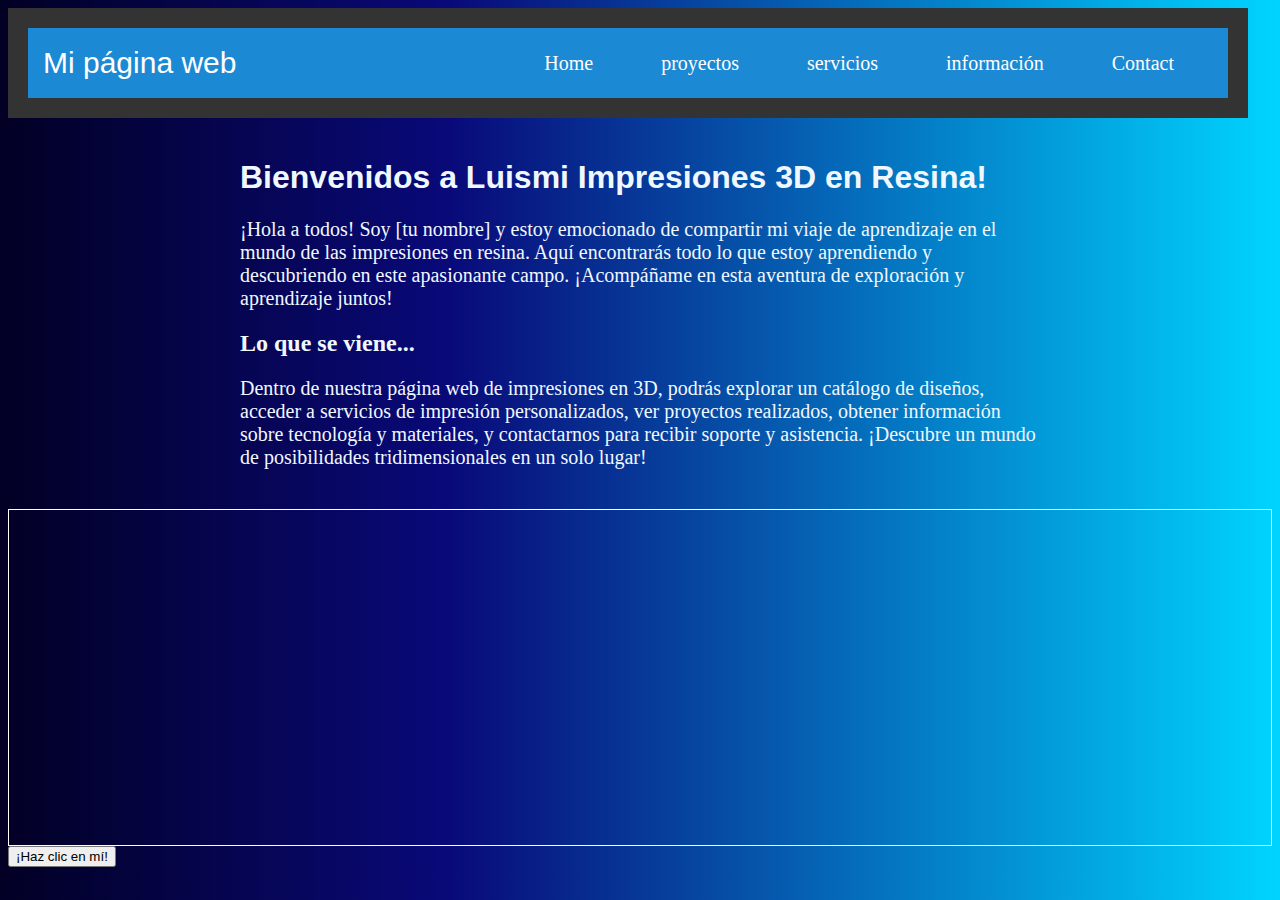
<file: index.html>
<!DOCTYPE html>
<html lang="en">

<head>
  <meta charset="UTF-8">
  <meta name="viewport" content="width=device-width, initial-scale=1.0">
  <title>Document</title>
  <link rel="stylesheet" href="style.css">
</head>

<body>
  <header>
    <div class="container-nav">
      <nav class="navbar" role="navigation">
        <a href="index.html" class="brand">Mi página web</a>
        <ul class="nav-links">
          <li><a href="index.html">Home</a></li>
          <li><a href="about.html">proyectos</a></li>
          <li><a href="service.html">servicios</a></li>
          <li><a href="#">información</a></li>
          <li><a href="contact.html">Contact</a></li>
          

        </ul>
      </nav>

      <button class="button-menu-toggle">Menu</button>
  </header>
  </div>
  <div class="container">
    
    
    <main>
      <h1>Bienvenidos a Luismi Impresiones 3D en Resina!</h1>
      <section>
        
        <p>¡Hola a todos! Soy [tu nombre] y estoy emocionado de compartir mi viaje de aprendizaje en el mundo de las impresiones en resina. Aquí encontrarás todo lo que estoy aprendiendo y descubriendo en este apasionante campo. ¡Acompáñame en esta aventura de exploración y aprendizaje juntos!</p>
      </section>
      <section>
        <h2>Lo que se viene...</h2>
        <p>
          Dentro de nuestra página web de impresiones en 3D, podrás explorar un catálogo de diseños, acceder a servicios de impresión personalizados, ver proyectos realizados, obtener información sobre tecnología y materiales, y contactarnos para recibir soporte y asistencia. ¡Descubre un mundo de posibilidades tridimensionales en un solo lugar!
        </p>
      </section>
    </div>
    <div class="iframe-container">
    <iframe width="560" height="315" src="https://www.youtube.com/embed/S3O2ehqDuJM" title="YouTube video player" frameborder="0" allow="accelerometer; autoplay; clipboard-write; encrypted-media; gyroscope; picture-in-picture; web-share" allowfullscreen></iframe>
    </div>
    <button onClick="showAlert()" aria-label="Haz clic en mí">¡Haz clic en mí!</button>

  

  <!-- Toda esta seccion es para comentarios internos del codigo -->
  <!-- <button onclick="showAlert()">Haz clic en mi!</button> -->
  
  <script src="script.js"></script>
</main>

</body>

</html>
</file>
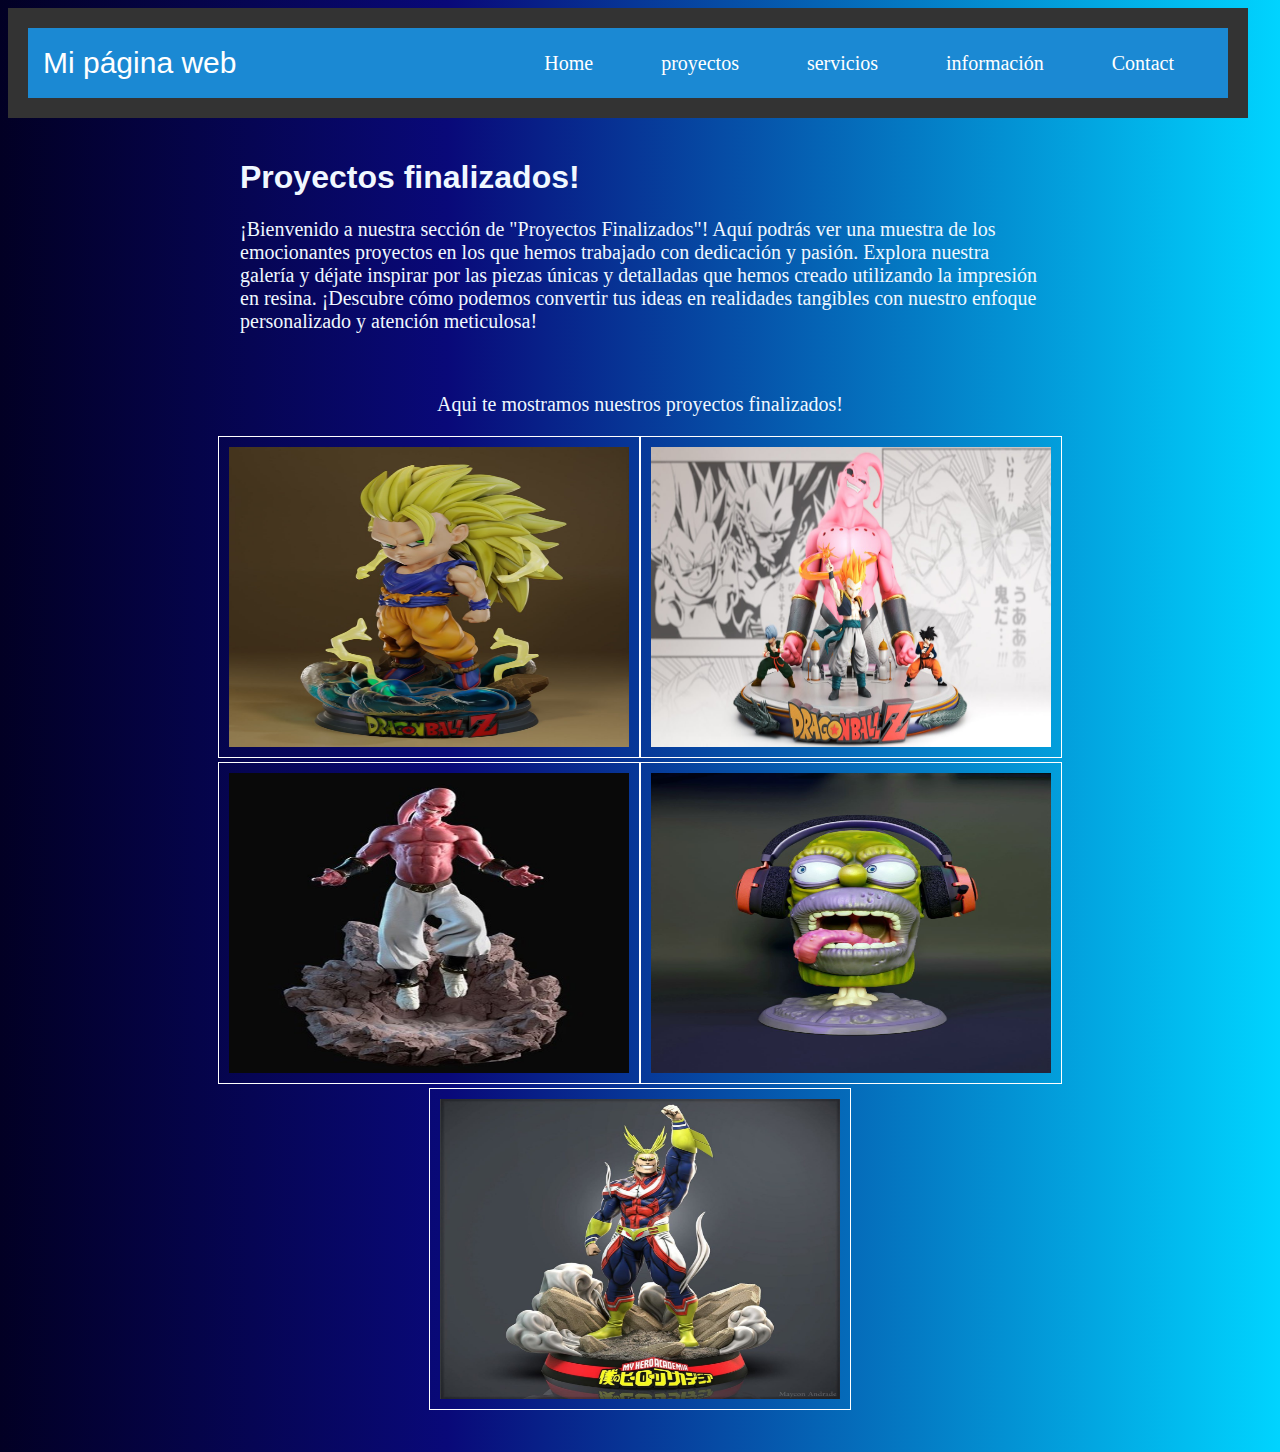
<file: about.html>
<!DOCTYPE html>
<html lang="en">

<head>
    <meta charset="UTF-8">
    <meta name="viewport" content="width=device-width, initial-scale=1.0">


    <title>Document</title>
    <link rel="stylesheet" href="style.css">
</head>

<body>
    <header>
        <div class="container-nav">
            <nav class="navbar" role="navigation">
                <a href="index.html" class="brand">Mi página web</a>
                <ul class="nav-links">
                    <li><a href="index.html">Home</a></li>
                    <li><a href="about.html">proyectos</a></li>
                    <li><a href="service.html">servicios</a></li>
                    <li><a href="#">información</a></li>
                    <li><a href="contact.html">Contact</a></li>
            </nav>


            <button class="button-menu-toggle">Menu</button>
    </header>
    <main>
    </div>
    <div class="container">
        <h1>Proyectos finalizados!</h1>
        <p>¡Bienvenido a nuestra sección de "Proyectos Finalizados"! Aquí podrás ver una muestra de los emocionantes
            proyectos en los que hemos trabajado con dedicación y pasión. Explora nuestra galería y déjate inspirar por
            las piezas únicas y detalladas que hemos creado utilizando la impresión en resina. ¡Descubre cómo podemos
            convertir tus ideas en realidades tangibles con nuestro enfoque personalizado y atención meticulosa!</p>

    </div>
    <div class="greeting">
        <p>Aqui te mostramos nuestros proyectos finalizados!</p>
    </div>
    <div class="img-container">
        <a href="proyecto 1.jpg" target="_blank">
            <img src="proyecto 1.jpg" alt="Goku cabezon"></img>
        </a>
        <a href="buu.jpg" target="_blank">
            <img src="buu.jpg" alt="Buu goten y trunks"> </img>
        </a>
        <a href="buu solo.jpg" target="_blank">
            <img src="buu solo.jpg" alt="buu solo"> </img>
        </a>
        <a href="porta auriculares homero.jpg" target="_blank">
            <img src="porta auriculares homero.jpg" alt="homero"></img>
        </a>
        <a href="photo_2020-11-13_09-56-01.jpg" target="_blank">
            <img src="photo_2020-11-13_09-56-01.jpg" alt="allM"></img>
        </a>
    </div>
</main>


    <!-- Toda esta seccion es para comentarios internos del codigo -->
    <!-- <button onclick="showAlert()">Haz clic en mi!</button> -->

    <script src="script.js"></script>
</body>

</html>
</file>
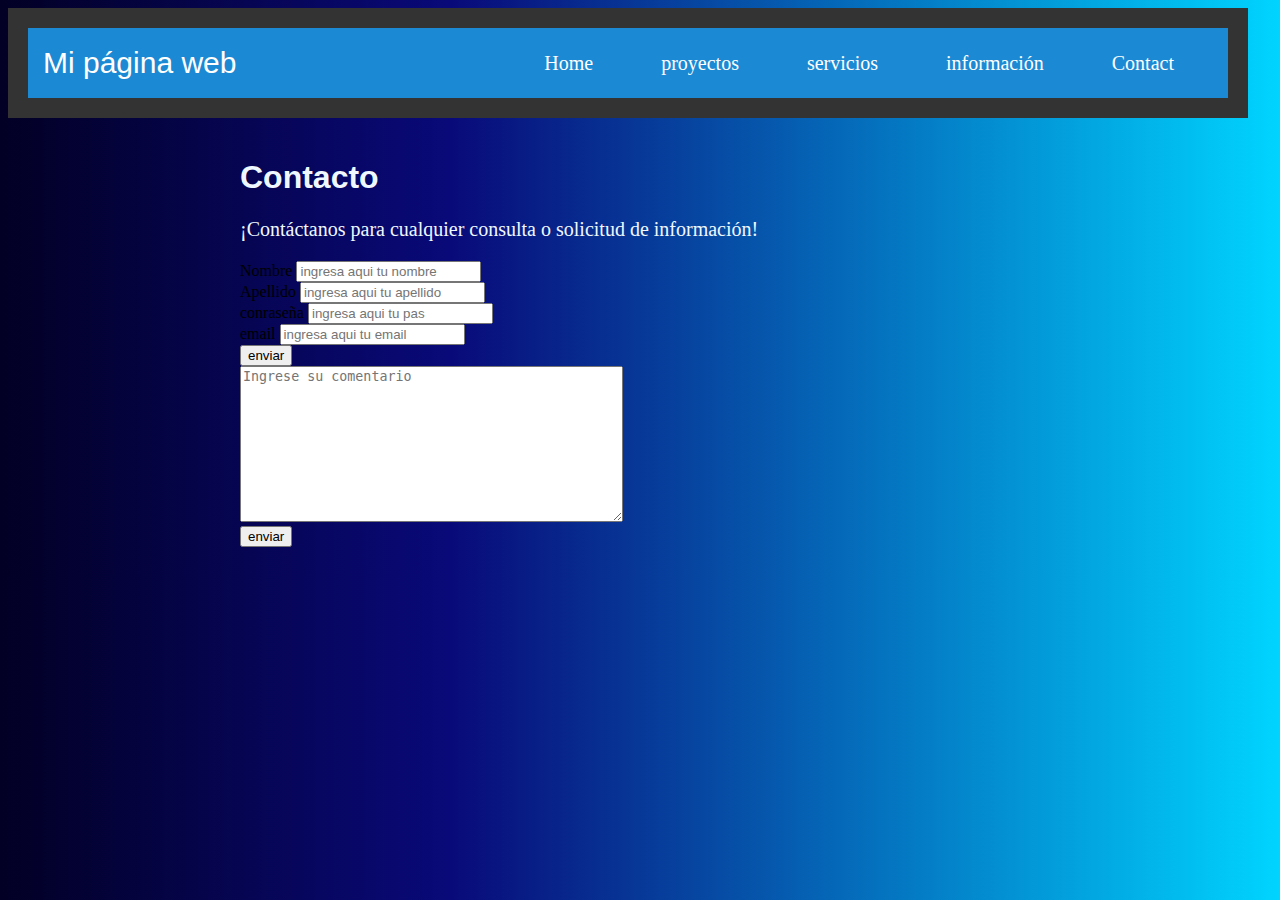
<file: contact.html>
<!DOCTYPE html>
<html lang="en">
<head>
    <meta charset="UTF-8">
    <meta name="viewport" content="width=device-width, initial-scale=1.0">
    <link rel="stylesheet" href="style.css">
    <title>Document</title>
</head>

<body>
  <header>
    <div class="container-nav">
        <nav class="navbar" role="navigation">
          <a href="index.html" class="brand">Mi página web</a>
          <ul class="nav-links">
            <li><a href="index.html">Home</a></li>
          <li><a href="about.html">proyectos</a></li>
          <li><a href="service.html">servicios</a></li>
          <li><a href="#">información</a></li>
          <li><a href="contact.html">Contact</a></li>
          </ul>
        </nav>
  
        <button class="button-menu-toggle">Menu</button>
  </header>
  </div>
  <div class="container">
  <h1>Contacto</h1>
<p>¡Contáctanos para cualquier consulta o solicitud de información!</p>
<form>
    <label for="name">Nombre</label>
    <input id="name" name="Name" placeholder="ingresa aqui tu nombre" />
    <br>
    <label for="apellido">Apellido</label>
    <input id="apellido" name="apellido" placeholder="ingresa aqui tu apellido"/>
    <br>
    <label for="contraseña">conraseña</label>
    <input id="contraseña" name="contraseña" placeholder="ingresa aqui tu pas" type="password" />
    <br>
  
    <label for="email">email</label>
    <input id="email" name="email" placeholder="ingresa aqui tu email" type="email" />
    <br>
    <button type="submit">enviar</button>
    <br>
    <textarea cols="45" rows="10" id="comentario" placeholder="Ingrese su comentario"></textarea>
    <br>
    <button type="submit">enviar</button>
  </form>
</div>

  
  <script src="script.js"></script>
</body>

</html>
</file>
<file: style.css>
.greeting{
  text-align: center;
}
li {
  color: aliceblue;
  font-size: 15px;

}

p {
  color: aliceblue;
  font-size: 20px;
}

h1 {
  color: aliceblue;
  font-family: Arial, Helvetica, sans-serif;

}

h2 {
  color: aliceblue;
}

body {
  background: rgb(2, 0, 36);
  background: linear-gradient(90deg, rgba(2, 0, 36, 1) 0%, rgba(9, 9, 121, 1) 35%, rgba(0, 212, 255, 1) 100%);
}

header {
  background-color: #333;
  color: #fff;
  text-align: center;
  padding: 20px;
}

nav ul {
  list-style: none;
  margin: 0;
  padding: 0;
}

nav li {
  display: inline-block;
  margin-right: 20px;
}

nav a {
  color: #fff;
  text-decoration: none;
  padding: 5px;
}

nav a:hover {
  color: #1BF7DE;
}

.container {
  max-width: 800px;
  margin: auto;
  padding: 20px;
}

.row {
  line-height: 1cm;
  display: flex;
  flex-wrap: wrap;
  margin: 10px;
  font-family: Arial, Helvetica, sans-serif;
  color: aliceblue;
}

.column {
  flex: 1;
  padding: 10px;
}

@media (max-width: 600px) {
  .column {
    flex: 100%;
  }
}

@media(max-width:767px) {
  header {
    background-color: rgb(241, 238, 238);
  }

  nav {
    font-size: 24px;
  }
}

@media(min-width:1200px) {
  header {
    width: 1200px
  }
}

.container-nav {
  display: flex;
  padding: 10px;
  height: 50px;
  background-color: rgb(27, 137, 211);
}


.navbar {
  display: flex;
  justify-content: space-between;
  width: 100%;
}


.brand {
  display: flex;
  align-items: center;
  font-size: 30px;
  font-family: 'Lucida Sans', 'Lucida Sans Regular', 'Lucida Grande', 'Lucida Sans Unicode', Geneva, Verdana, sans-serif;
}


li>a {
  padding: 8px 24px;
}


li {
  list-style-type: none;
  font-size: 20px;
}


a {
  color: white;
  text-decoration: none;
}


.nav-links {
  display: flex;
  align-items: center;
}


.button-menu-toggle {
  display: none;
}

.img-container {
  display: flex;
  flex-wrap: wrap;
  justify-content: center;
  margin-bottom: 1cm;

}
img {
  width: 400px;
  height: 300px;
  padding: 10px;
  border: solid white 1px;
}



@media (max-width: 768px) {
  .column {
    flex: 100%;
  }


  .nav-links {
    display: none;
  }


  .button-menu-toggle {
    display: block;
    background-color: white;
    border: none;
    border-radius: 50px;
    padding: 0 24px;
    font-family: monospace;
    font-weight: bold;
    font-size: 25px;
  }

  .nav-links.nav-links-responsive {
    position: absolute;
    display: flex;
    background-color: rgb(2, 0, 36);
    background: linear-gradient(90deg, rgba(2, 0, 36, 1) 0%, rgba(49, 121, 9, 1) 35%, rgba(0, 212, 255, 1) 100%);
    width: 50%;
    height: 60%;
    top: 90px;
    left: 0;
    flex-direction: column;
    padding-top: 200px;
    align-items: center;
    gap: 70px;
    font-size: 30px;
    border: 1px solid #fff;


  }
}

footer {
  justify-content: center;
  color: aliceblue;
  display: flex;

}

.iframe-container {
  justify-content: center;
  display: flex;
  border: solid rgb(255, 253, 253) 1px;
  padding: 10px;
}

.servicios {
  justify-content:center;
  display: flex;
  font-family: Arial, Helvetica, sans-serif;
  border: solid white 2px;
  
  }
</file>
